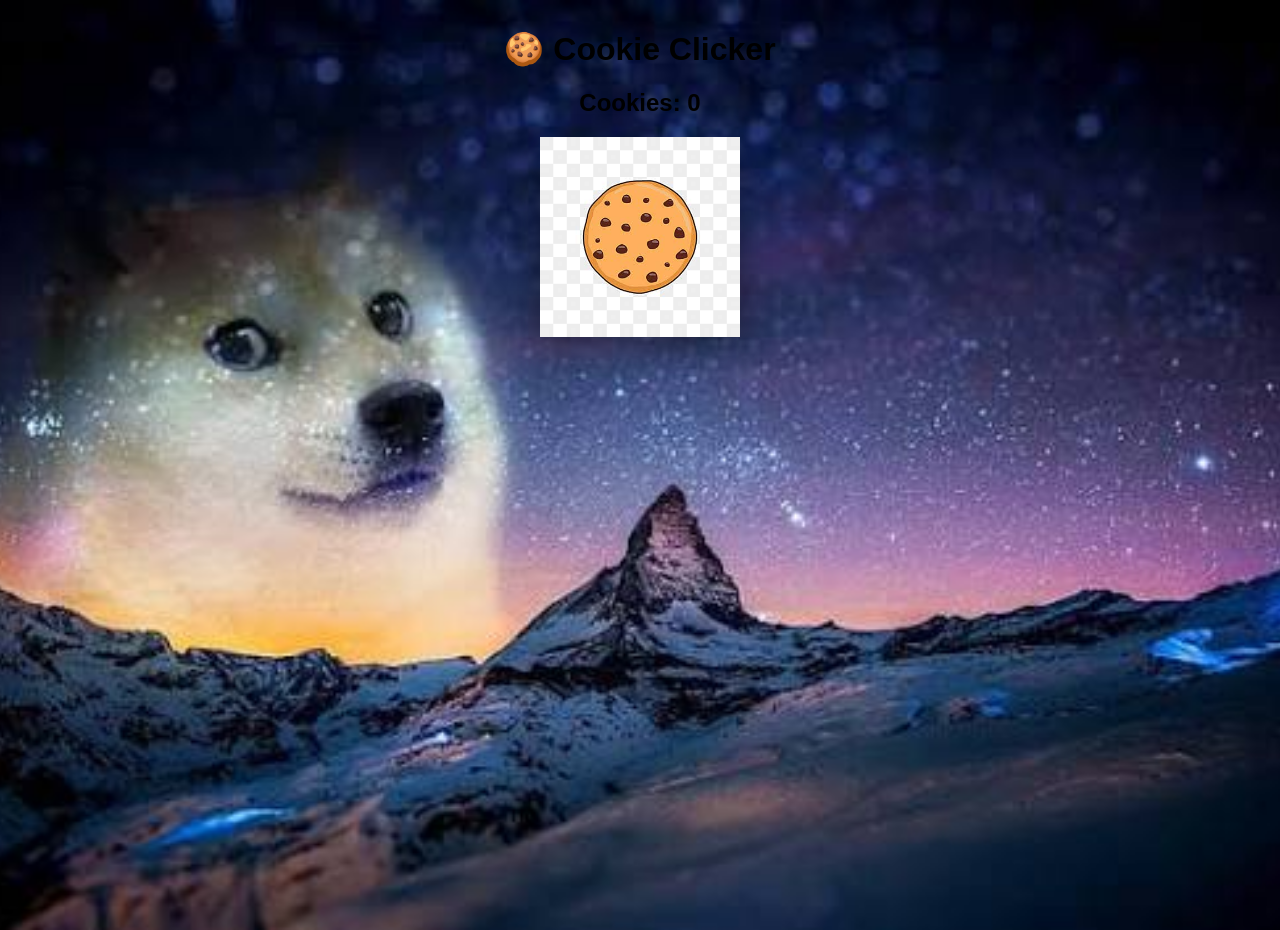
<file: index.html>
<!DOCTYPE html>
<html>
<head>
    <link rel="icon" href="images/cookie67.jpg">
    <title>Cookie Clicker</title>
    <link rel="stylesheet" href="style.css">
</head>

<body>

    <h1>🍪 Cookie Clicker</h1>

    <h2 id="score">Cookies: 0</h2>

  <button id="cookie">
    <img src="images/cookie67.jpg" alt="Cookie" draggable="false">
</button> 
    
    
    <script src="script.js"></script>    
</body>
</html>
</file>
<file: style.css>
body {
    margin: 0;
    min-height: 100vh;

    text-align: center;
    font-family: Arial, sans-serif;

    background-image: url("images/goofyb5.jpeg");
    background-size: cover;
    background-position: center;
    background-repeat: no-repeat;
}

h1 {
    margin-top: 30px;
}

#cookie {
    border: none;
    background: none;
    cursor: pointer;
    padding: 0;
    transition: transform 0.1s;
}

#cookie:hover {
    transform: scale(1.1);
}

#cookie:active {
    transform: scale(0.9);
}

#cookie img {
    width: 200px;
    filter: drop-shadow(0px 10px 15px rgba(0, 0, 0, 0.4));
}
</file>
